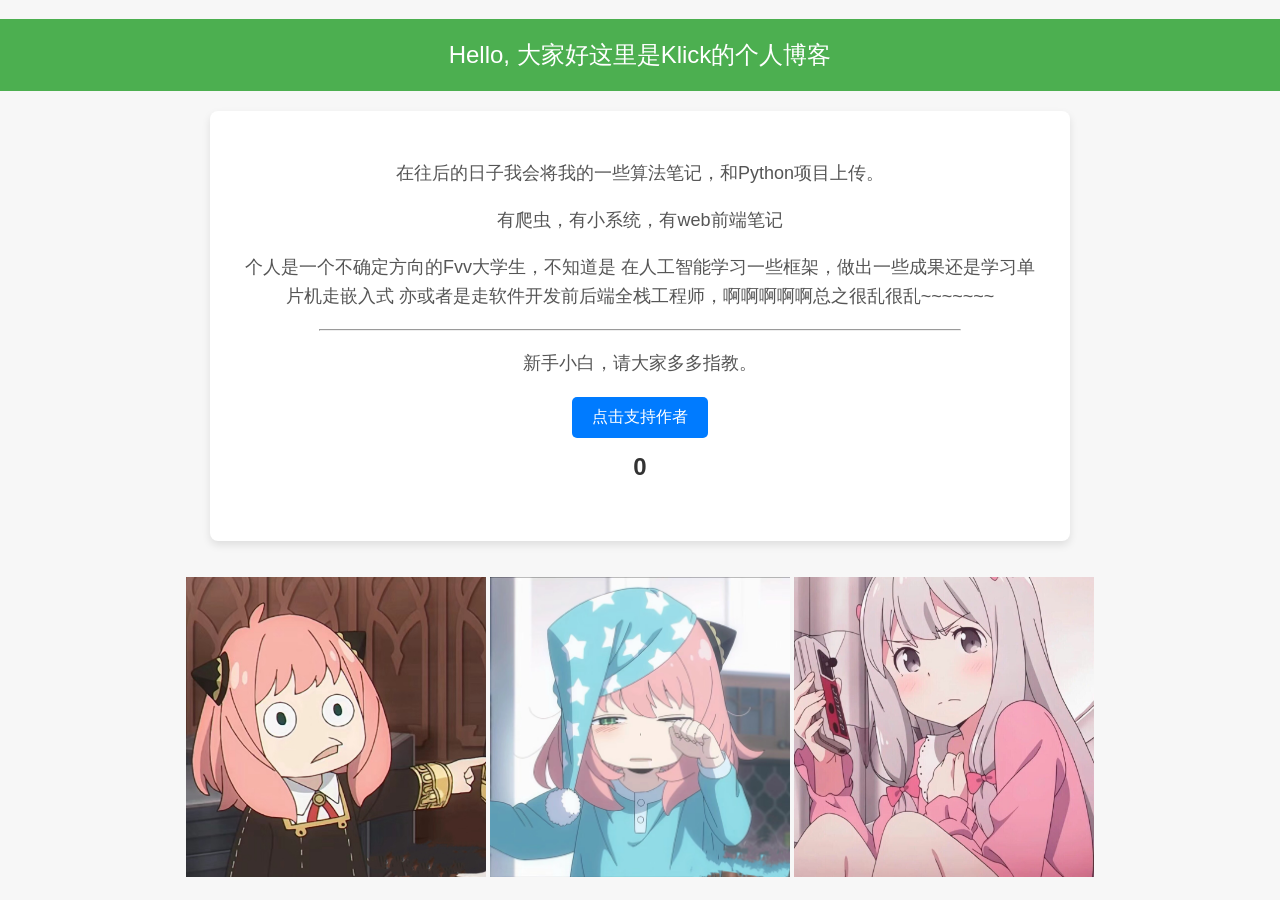
<file: index.html>
<!DOCTYPE html>
<html lang="zh">
<head>
    <meta charset="UTF-8">
    <meta name="viewport" content="width=device-width, initial-scale=1.0">
    <title>Klick的个人博客</title>
    <link rel="stylesheet"  href="styles.css">
</head>
<body>

    <header>
        Hello, 大家好这里是Klick的个人博客
    </header>

    <div class="container">
        <p>在往后的日子我会将我的一些算法笔记，和Python项目上传。</p>
        <p>有爬虫，有小系统，有web前端笔记</p>
        <p>个人是一个不确定方向的Fvv大学生，不知道是
            在人工智能学习一些框架，做出一些成果还是学习单片机走嵌入式
            亦或者是走软件开发前后端全栈工程师，啊啊啊啊啊总之很乱很乱~~~~~~~
        </p>
        <hr/>
        <p>新手小白，请大家多多指教。</p>

        <div class="button-container">
            <button onclick="incrementCount()">点击支持作者</button>
            <p class="count" id="countDisplay">0</p>
        </div>
    </div>
        <p>   </p>
    <div>
        <img src="2.jpg" alt="阿尼亚惊愕" title="阿尼亚惊愕">
        <img src="1.JPG" alt="阿尼亚睡衣" title="阿尼亚睡衣">
        <img src="3.jpg" alt="埃罗芒阿老师" title="埃罗芒阿老师">
    </div>

    <script>
        let count = 0;

        function incrementCount() {
            count++;
            document.getElementById("countDisplay").textContent = count;
        }
    </script>

</body>
</html>
</file>
<file: styles.css>
body {
            font-family: 'Arial', sans-serif;
            background-color: #f7f7f7;
            color: #333;
            margin: 0;
            padding: 0;
            display: flex;
            flex-direction: column;
            justify-content: center;
            align-items: center;
            height: 100vh;
        }

        header {
            background-color: #4CAF50;
            color: white;
            padding: 20px;
            width: 100%;
            text-align: center;
            font-size: 24px;
        }

        .container {
            background-color: white;
            box-shadow: 0 4px 8px rgba(0, 0, 0, 0.1);
            border-radius: 8px;
            padding: 30px;
            width: 80%;
            max-width: 800px;
            margin-top: 20px;
            text-align: center;
        }

        hr {
            color: #f7f7f7;
            width: 80%;
            max-width: 800px;

        }

        p {
            font-size: 18px;
            line-height: 1.6;
            color: #555;
        }

        .highlight {
            color: #007BFF;
        }

        .button-container {
            margin-top: 20px;
        }

        button {
            background-color: #007BFF;
            color: white;
            border: none;
            padding: 10px 20px;
            font-size: 16px;
            cursor: pointer;
            border-radius: 5px;
            transition: background-color 0.3s ease;
        }

        button:hover {
            background-color: #0056b3;
        }

        .count {
            font-size: 24px;
            font-weight: bold;
            margin-top: 10px;
            color: #333;
        }

        img {
            width: 300px;
            height: 300px;
        }
</file>
